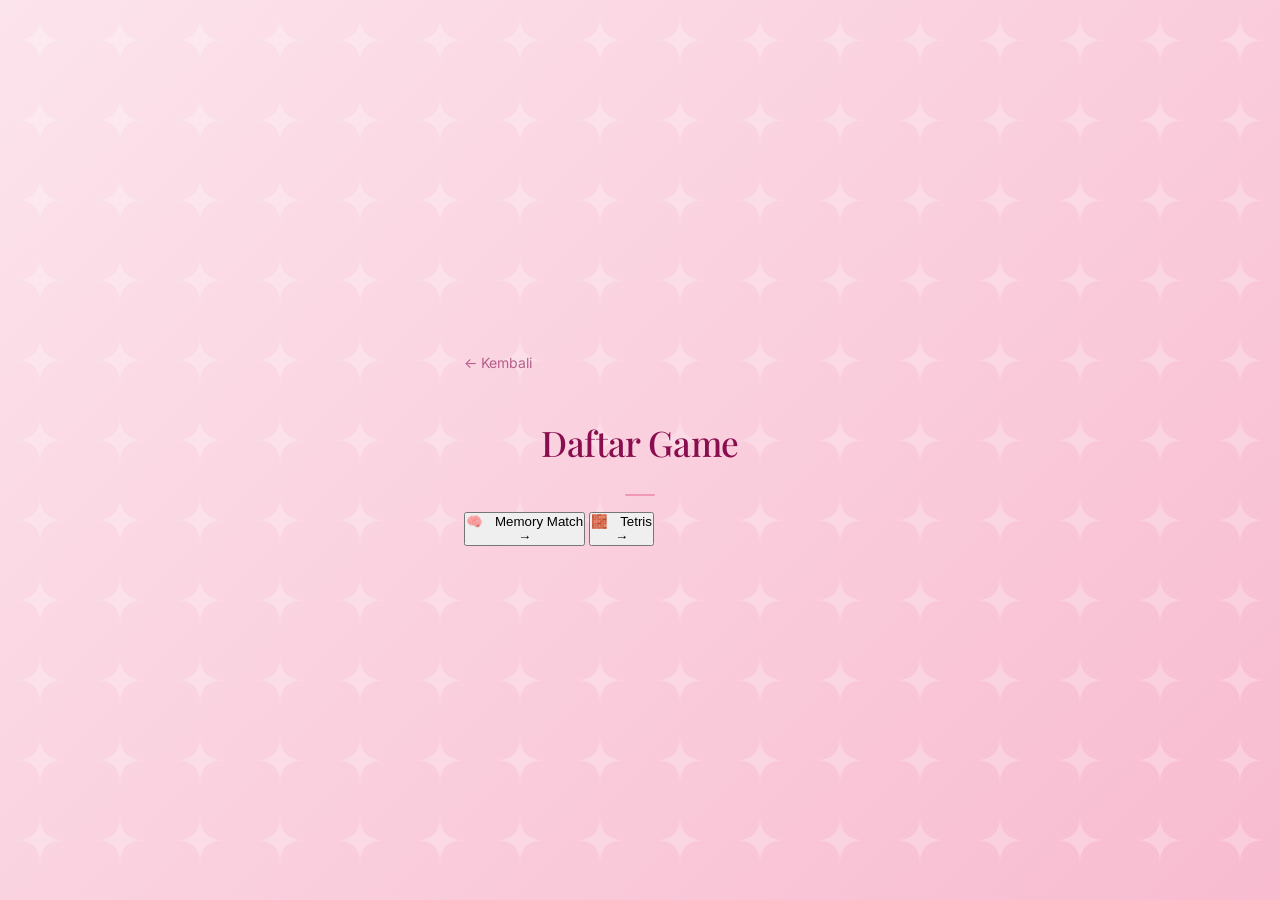
<file: pages/game.html>
<!DOCTYPE html>
<html lang="id">
<head>
    <meta charset="UTF-8">
    <meta name="viewport" content="width=device-width, initial-scale=1.0, maximum-scale=1.0, user-scalable=no">
    <title>Memory Key - Pilihan Game</title>
    <link rel="stylesheet" href="../style.css">
</head>
<body>
    <div class="screen active">
        <div class="dashboard">
            <button class="back-btn" onclick="window.location.href='../index.html'">← Kembali</button>
            <h2 class="dashboard-title">Daftar Game</h2>
            <div class="dashboard-divider"></div>
            
            <div class="menu-container">
                <button class="menu-btn" onclick="window.location.href='memory.html'">
                    <div class="menu-btn-content">
                        <span class="menu-btn-title"><span class="icon" style="margin-right: 12px;">🧠</span>Memory Match</span>
                    </div>
                    <span class="menu-btn-arrow">→</span>
                </button>
                <button class="menu-btn" onclick="window.location.href='tetris.html'">
                    <div class="menu-btn-content">
                        <span class="menu-btn-title"><span class="icon" style="margin-right: 12px;">🧱</span>Tetris</span>
                    </div>
                    <span class="menu-btn-arrow">→</span>
                </button>
            </div>
        </div>
    </div>
</body>
</html>
</file>
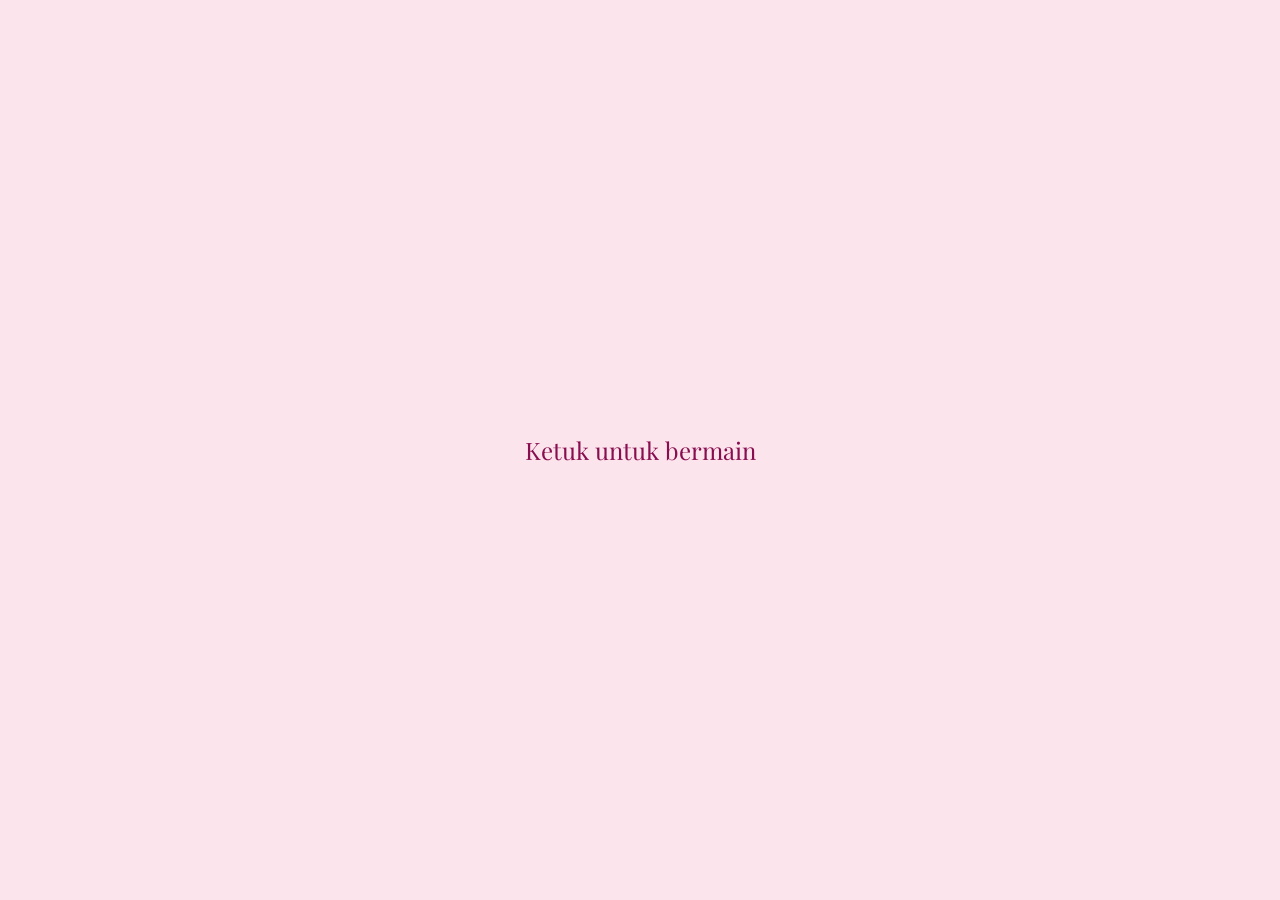
<file: pages/memory.html>
<!DOCTYPE html>
<html lang="id">
<head>
    <meta charset="UTF-8">
    <meta name="viewport" content="width=device-width, initial-scale=1.0, maximum-scale=1.0, user-scalable=no">
    <title>Memory Key - Game</title>
    <link rel="stylesheet" href="../style.css">
    <link rel="stylesheet" href="memory.css">
    <script src="../theme.js"></script>
</head>
<body>
    <div id="game-overlay" style="position: fixed; top: 0; left: 0; width: 100%; height: 100%; background: #fce4ec; z-index: 9999; display: flex; align-items: center; justify-content: center; color: #880e4f; font-family: 'Playfair Display', serif; font-size: 1.5rem; cursor: pointer;">
        Ketuk untuk bermain
    </div>
    <div class="screen active">
        <div class="dashboard" style="max-width: 500px; position: relative;">
            <button class="back-btn" onclick="window.location.href='game.html'">← Kembali</button>
            <h2 class="dashboard-title" style="font-size: 2rem;">Game</h2>
            <p class="dashboard-greeting">Cocokkan pasangan kartu-kartu ini!</p>
            <div class="dashboard-divider"></div>
            
            <div class="game-stats">
                <span>Langkah: <span id="moves" style="font-weight: 700; color: var(--accent);">0</span></span>
                <button class="restart-btn" onclick="restartGame()">Ulangi</button>
            </div>

            <div class="memory-grid" id="memory-grid">
                <!-- Cards will be generated here -->
            </div>
            
            <div class="win-message" id="win-message">
                <h3 style="font-family: 'Playfair Display', serif; font-style: italic;">Yey! Kamu Menang! 🎉</h3>
                <p style="font-size: 0.9rem; margin-bottom: 0.5rem;">Kamu berhasil menyelesaikan dalam</p>
                <p style="font-size: 1.5rem; font-weight: bold; color: var(--accent); margin-bottom: 1rem;"><span id="final-moves">0</span> Langkah</p>
                <button class="restart-btn" onclick="restartGame()">Main Lagi</button>
            </div>
        </div>
    </div>
    
    <!-- Audio element for game music -->
    <audio id="game-music" src="../assets/audio/game/game.mp3" loop></audio>

    <script>
        document.getElementById('game-overlay').addEventListener('click', function() {
            const audio = document.getElementById('game-music');
            if(audio) {
                audio.volume = 0.5;
                audio.play();
            }
            this.style.display = 'none'; // hide overlay
        });
    </script>
    <script src="memory.js"></script>
</body>
</html>
</file>
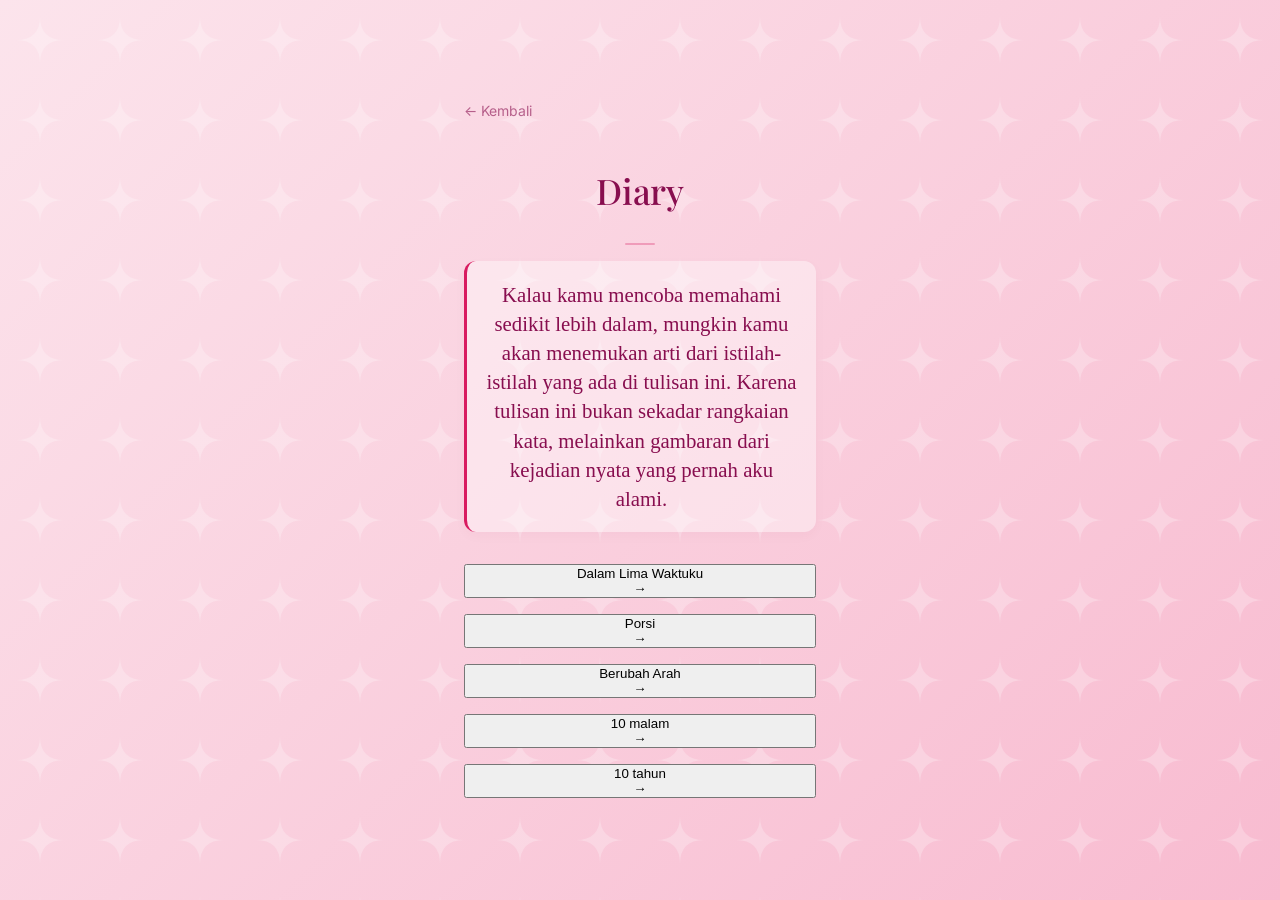
<file: pages/puisi.html>
<!DOCTYPE html>
<html lang="id">
<head>
    <meta charset="UTF-8">
    <meta name="viewport" content="width=device-width, initial-scale=1.0, maximum-scale=1.0, user-scalable=no">
    <title>Memory Key - Diary</title>
    <link rel="stylesheet" href="../style.css">
</head>
<body>
    <div class="screen active">
        <div class="dashboard">
            <button class="back-btn" onclick="window.history.back()">← Kembali</button>
            <h2 class="dashboard-title">Diary</h2>
            <div class="dashboard-divider"></div>
            
            <div style="margin-bottom: 2rem; padding: 1.2rem; background: rgba(255, 255, 255, 0.4); border-radius: 12px; border-left: 3px solid var(--accent); font-family: 'Caveat', cursive; font-size: 1.3rem; color: var(--text-primary); line-height: 1.4; text-align: center; box-shadow: 0 4px 12px rgba(136, 14, 79, 0.03);">
                Kalau kamu mencoba memahami sedikit lebih dalam, mungkin kamu akan menemukan arti dari istilah-istilah yang ada di tulisan ini. Karena tulisan ini bukan sekadar rangkaian kata, melainkan gambaran dari kejadian nyata yang pernah aku alami.
            </div>

            <div class="content-placeholder" style="display: flex; flex-direction: column; gap: 1rem;">
                <button class="menu-btn" onclick="window.location.href='baca.html?id=1'">
                    <div class="menu-btn-content">
                        <span class="menu-btn-title">Dalam Lima Waktuku</span>
                    </div>
                    <span class="menu-btn-arrow">→</span>
                </button>
                <button class="menu-btn" onclick="window.location.href='baca.html?id=3'">
                    <div class="menu-btn-content">
                        <span class="menu-btn-title">Porsi</span>
                    </div>
                    <span class="menu-btn-arrow">→</span>
                </button>
                <button class="menu-btn" onclick="window.location.href='baca.html?id=4'">
                    <div class="menu-btn-content">
                        <span class="menu-btn-title">Berubah Arah</span>
                    </div>
                    <span class="menu-btn-arrow">→</span>
                </button>
                <button class="menu-btn" onclick="window.location.href='baca.html?id=5'">
                    <div class="menu-btn-content">
                        <span class="menu-btn-title">10 malam</span>
                    </div>
                    <span class="menu-btn-arrow">→</span>
                </button>
                <button class="menu-btn" onclick="window.location.href='baca.html?id=6'">
                    <div class="menu-btn-content">
                        <span class="menu-btn-title">10 tahun</span>
                    </div>
                    <span class="menu-btn-arrow">→</span>
                </button>
            </div>
        </div>
    </div>
</body>
</html>
</file>
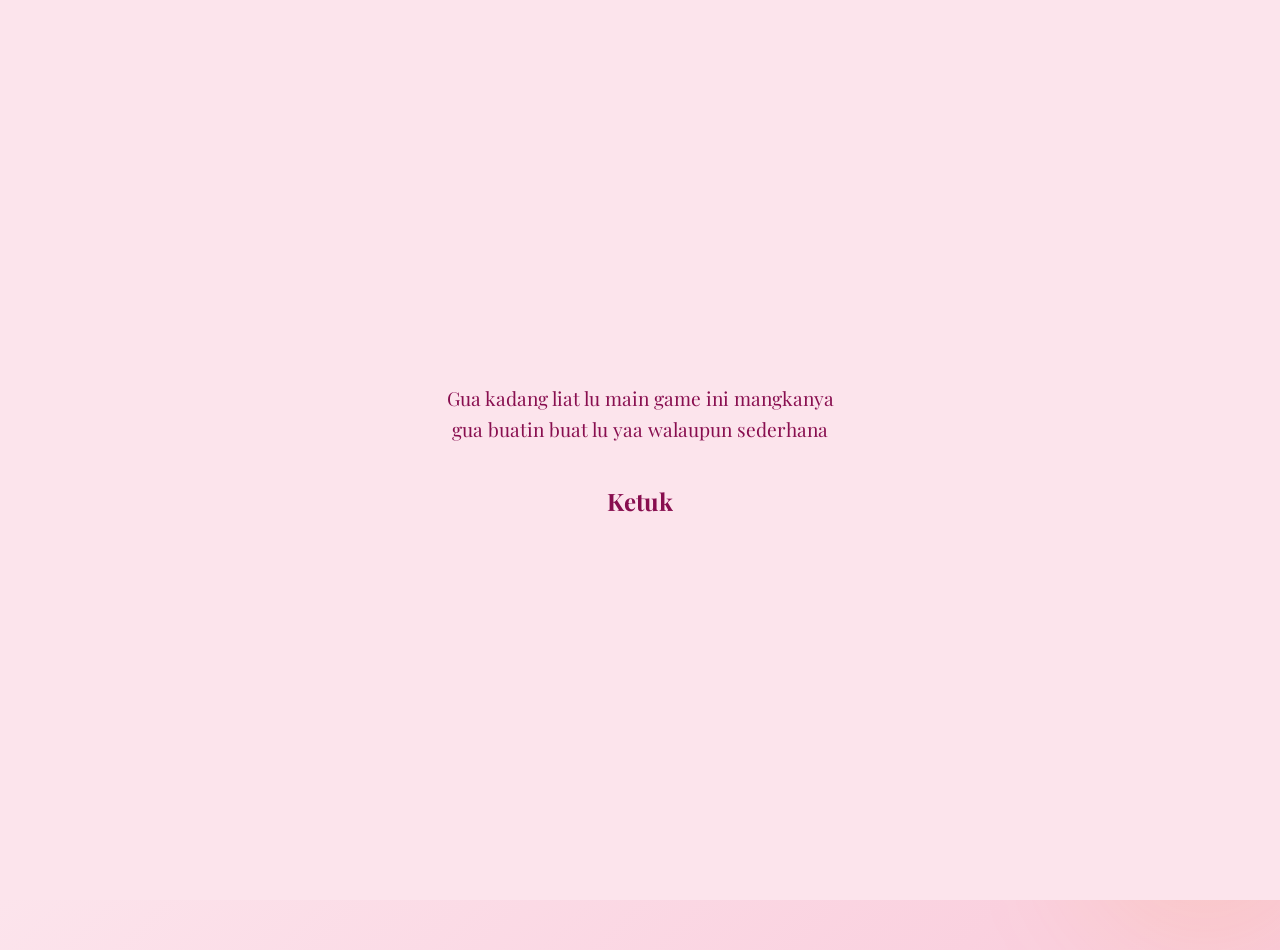
<file: pages/tetris.html>
<!DOCTYPE html>
<html lang="id">
<head>
    <meta charset="UTF-8">
    <meta name="viewport" content="width=device-width, initial-scale=1.0, maximum-scale=1.0, user-scalable=no">
    <title>Memory Key - Tetris</title>
    <link rel="stylesheet" href="../style.css">
    <link rel="stylesheet" href="tetris.css">
    <script src="../theme.js"></script>
</head>
<body>
    <div id="tetris-overlay" style="position: fixed; top: 0; left: 0; width: 100%; height: 100%; background: #fce4ec; z-index: 9999; display: flex; flex-direction: column; align-items: center; justify-content: center; color: #880e4f; font-family: 'Playfair Display', serif; cursor: pointer; text-align: center; padding: 2rem;">
        <p style="font-size: 1.2rem; margin-bottom: 2.5rem; line-height: 1.6; max-width: 400px;">Gua kadang liat lu main game ini mangkanya gua buatin buat lu yaa walaupun sederhana</p>
        <p style="font-size: 1.5rem; font-weight: 700;">Ketuk</p>
    </div>
    <div class="screen active">
        <div class="bg-orb orb-1" style="z-index: -1;"></div>
        <div class="bg-orb orb-2" style="z-index: -1;"></div>
        <div class="dashboard" style="max-width: 500px; position: relative;">
            <button class="back-btn" onclick="window.location.href='game.html'">← Kembali</button>
            <h2 class="dashboard-title" style="font-size: 2rem;">Tetris</h2>
            <div class="dashboard-divider" style="margin-bottom: 1rem;"></div>
            
            <div class="game-header">
                <span class="score-display">Skor: <span id="score">0</span></span>
                <button class="restart-btn" onclick="tetrisStart()">Ulangi</button>
            </div>

            <div class="tetris-container" style="background: transparent; border: none; box-shadow: none; padding: 0;">
                <canvas id="tetris" width="320" height="480"></canvas>
            </div>
            
            <div class="game-over" id="game-over-message">
                <h3 style="font-family: 'Playfair Display', serif; font-style: italic;">Game Over</h3>
                <p style="font-size: 0.9rem; margin-bottom: 0.5rem;">Skor akhir kamu</p>
                <p style="font-size: 1.5rem; font-weight: bold; color: var(--accent); margin-bottom: 1rem;"><span id="final-score">0</span></p>
                <button class="restart-btn" onclick="tetrisStart()">Main Lagi</button>
            </div>
        </div>
    </div>
    
    <!-- Audio element for tetris music -->
    <audio id="tetris-music" src="../assets/audio/game/game.mp3" loop></audio>

    <script>
        document.getElementById('tetris-overlay').addEventListener('click', function() {
            const audio = document.getElementById('tetris-music');
            if(audio) {
                audio.volume = 0.5;
                audio.play();
            }
            this.style.display = 'none'; // hide overlay
            
            // start the game logic if needed
            if(typeof tetrisStart === 'function') tetrisStart();
        });
    </script>
    <script src="tetris.js"></script>
</body>
</html>
</file>
<file: style.css>
@import url('https://fonts.googleapis.com/css2?family=Playfair+Display:ital@1&family=Inter:wght@300;400;500&display=swap');

:root {
    --bg-color: #fce4ec;
    --text-primary: #880e4f;
    --text-secondary: rgba(136, 14, 79, 0.6);
    --accent: #d81b60;
    --error: #d32f2f;
    --key-border: rgba(136, 14, 79, 0.2);
    --key-active: rgba(216, 27, 96, 0.15);
    --card-bg: rgba(255, 255, 255, 0.6);
    --bg-gradient: linear-gradient(135deg, #fce4ec 0%, #f8bbd0 100%);
    --orb-1: rgba(216, 27, 96, 0.15);
    --orb-2: rgba(255, 140, 0, 0.1);
}

* {
    box-sizing: border-box;
    margin: 0;
    padding: 0;
    -webkit-tap-highlight-color: transparent;
}

body {
    background: var(--bg-gradient);
    color: var(--text-primary);
    font-family: 'Inter', sans-serif;
    display: flex;
    justify-content: center;
    align-items: center;
    min-height: 100vh;
    width: 100vw;
    overflow-y: auto;
    overflow-x: hidden;
    user-select: none;
    position: relative;
}

body::before {
    content: '';
    position: fixed;
    top: 0; left: 0; right: 0; bottom: 0;
    background-image: url("data:image/svg+xml,%3Csvg xmlns='http://www.w3.org/2000/svg' width='100' height='100' viewBox='0 0 100 100'%3E%3Cpath fill='rgba(255,255,255,0.25)' d='M50 20 Q50 50 20 50 Q50 50 50 80 Q50 50 80 50 Q50 50 50 20Z'/%3E%3C/svg%3E");
    background-size: 80px 80px;
    z-index: -1;
    animation: floatBg 30s linear infinite;
}

@keyframes floatBg {
    0% { background-position: 0 0; }
    100% { background-position: 200px 200px; }
}

.screen {
    position: absolute;
    top: 0;
    left: 0;
    width: 100%;
    min-height: 100vh;
    display: flex;
    flex-direction: column;
    justify-content: center;
    align-items: center;
    opacity: 0;
    pointer-events: none;
    transition: opacity 0.8s ease-in-out, transform 0.8s ease-in-out;
    transform: scale(0.98);
    padding: 1rem 0;
}

.screen.active {
    opacity: 1;
    pointer-events: auto;
    transform: scale(1);
}

.lock-container {
    width: 100%;
    max-width: 400px;
    padding: 1rem;
    text-align: center;
}

.dashboard {
    width: 100%;
    max-width: 400px;
    padding: 1.5rem;
    height: 100%;
    display: flex;
    flex-direction: column;
}

.title {
    font-family: 'Playfair Display', serif;
    font-style: italic;
    font-size: 2.5rem;
    font-weight: 400;
    letter-spacing: -0.02em;
    margin-bottom: 0.5rem;
    opacity: 0.9;
}







.welcome-text {
    font-family: 'Playfair Display', serif;
    font-style: italic;
    font-size: 2rem;
    font-weight: 300;
    color: var(--text-primary);
    opacity: 0.9;
    letter-spacing: 0.02em;
}

.screen.fade-out {
    opacity: 0;
}

.subtitle {
    font-size: 10px;
    color: var(--text-secondary);
    margin-bottom: 1.5rem;
    letter-spacing: 0.2em;
    text-transform: uppercase;
}

.name-input {
    width: 80%;
    padding: 14px;
    margin: 10px auto 30px auto;
    border-radius: 12px;
    border: 1px solid var(--key-border);
    background: var(--card-bg);
    color: var(--text-primary);
    font-size: 16px;
    text-align: center;
    box-sizing: border-box;
    outline: none;
    display: block;
    font-family: 'Inter', sans-serif;
    transition: border-color 0.3s;
}

.name-input::placeholder {
    color: var(--text-secondary);
    opacity: 0.5;
}

.name-input:focus {
    border-color: var(--accent);
}

.pin-display {
    display: flex;
    justify-content: center;
    gap: 24px;
    margin-bottom: 1rem;
    height: 12px;
}

.dot {
    width: 12px;
    height: 12px;
    border-radius: 50%;
    border: 1px solid var(--key-border);
    background-color: transparent;
    transition: background-color 0.2s;
}

.dot.filled {
    background-color: var(--text-primary);
    border-color: var(--text-primary);
}

.message {
    height: 16px;
    color: var(--error);
    font-size: 11px;
    margin-bottom: 1rem;
    opacity: 0;
    transition: opacity 0.3s;
    letter-spacing: 1px;
}

.message.show {
    opacity: 1;
}

.keypad {
    display: grid;
    grid-template-columns: repeat(3, 1fr);
    gap: 16px 32px;
    max-width: 280px;
    margin: 0 auto;
}

.key {
    background-color: transparent;
    color: var(--text-primary);
    border: 1px solid var(--key-border);
    border-radius: 50%;
    width: 64px;
    height: 64px;
    font-size: 1.25rem;
    font-weight: 300;
    font-family: 'Inter', sans-serif;
    cursor: pointer;
    transition: all 0.2s;
    display: flex;
    justify-content: center;
    align-items: center;
    margin: 0 auto;
    outline: none;
}

.key:active {
    background-color: var(--key-active);
    transform: scale(0.95);
}

.key.action {
    border: none;
    font-size: 10px;
    text-transform: uppercase;
    letter-spacing: 0.1em;
    opacity: 0.6;
}

.key.confirm {
    background-color: var(--accent);
    color: #fff;
    font-weight: 700;
    font-size: 10px;
    text-transform: uppercase;
    letter-spacing: 0.1em;
    opacity: 1;
    border: none;
}



.footer {
    display: flex;
    flex-direction: column;
    justify-content: center;
    align-items: center;
    opacity: 0.5;
    font-size: 10px;
    text-transform: uppercase;
    letter-spacing: 0.2em;
    padding-bottom: 1.5rem;
    margin-top: 3rem;
    gap: 8px;
}

.author-text {
    font-family: 'Playfair Display', serif;
    font-style: italic;
    font-size: 13px;
    text-transform: none;
    letter-spacing: 0.05em;
    opacity: 0.9;
    font-weight: 500;
}

.back-btn {
    position: relative;
    z-index: 9999;
    background: none;
    border: none;
    color: var(--text-secondary);
    font-family: 'Inter', sans-serif;
    font-size: 0.875rem;
    display: flex;
    align-items: center;
    gap: 0.5rem;
    cursor: pointer;
    padding: 0;
    margin-bottom: 2rem;
    align-self: flex-start;
    transition: color 0.2s;
}

.back-btn:hover {
    color: var(--text-primary);
}

.content-placeholder {
    flex: 1;
    display: flex;
    flex-direction: column;
    gap: 1rem;
}

/* Modals */
.modal-overlay {
    position: fixed;
    top: 0; left: 0; right: 0; bottom: 0;
    background: rgba(136, 14, 79, 0.4);
    backdrop-filter: blur(4px);
    -webkit-backdrop-filter: blur(4px);
    display: none;
    justify-content: center;
    align-items: center;
    z-index: 1000;
    padding: 20px;
}
.modal-content {
    background: white;
    width: 100%;
    max-width: 360px;
    border-radius: 16px;
    padding: 20px;
    box-shadow: 0 10px 30px rgba(0,0,0,0.1);
    animation: modalPop 0.3s cubic-bezier(0.175, 0.885, 0.32, 1.275);
    display: flex;
    flex-direction: column;
    max-height: 80vh;
}
@keyframes modalPop {
    0% { transform: scale(0.9); opacity: 0; }
    100% { transform: scale(1); opacity: 1; }
}
.modal-header {
    display: flex;
    justify-content: space-between;
    align-items: center;
    margin-bottom: 15px;
}
.modal-close, .close-modal {
    background: none;
    border: none;
    font-size: 24px;
    color: var(--text-secondary);
    cursor: pointer;
    padding: 0 5px;
    line-height: 1;
}
textarea {
    width: 100%;
    padding: 12px;
    border-radius: 12px;
    border: 1px solid rgba(136, 14, 79, 0.2);
    background: #fdfafb;
    font-family: 'Inter', sans-serif;
    font-size: 13px;
    resize: none;
    outline: none;
    margin-bottom: 15px;
    box-sizing: border-box;
}
.write-btn {
    background: var(--accent);
    color: white;
    border: none;
    width: 100%;
    padding: 12px;
    border-radius: 12px;
    font-family: 'Inter', sans-serif;
    font-size: 13px;
    font-weight: 600;
    cursor: pointer;
    box-shadow: 0 4px 12px rgba(216, 27, 96, 0.3);
    transition: all 0.3s;
}
.write-btn:hover {
    transform: translateY(-2px);
    box-shadow: 0 6px 16px rgba(216, 27, 96, 0.4);
}

.unlock-anim {
    animation: unlock 0.8s cubic-bezier(0.4, 0, 0.2, 1) forwards;
}

@keyframes unlock {
    0% { opacity: 1; transform: scale(1); filter: blur(0); }
    100% { opacity: 0; transform: scale(1.1); filter: blur(10px); }
}

.shake {
    animation: shake 0.4s cubic-bezier(.36,.07,.19,.97) both;
}

@keyframes shake {
    10%, 90% { transform: translate3d(-1px, 0, 0); }
    20%, 80% { transform: translate3d(2px, 0, 0); }
    30%, 50%, 70% { transform: translate3d(-4px, 0, 0); }
    40%, 60% { transform: translate3d(4px, 0, 0); }
}




.dashboard-title {
    font-family: 'Playfair Display', serif;
    font-size: 2.2rem;
    font-weight: 500;
    letter-spacing: -0.01em;
    margin-bottom: 0.2rem;
    color: var(--text-primary);
    text-align: center;
    margin-top: 1rem;
}

.dashboard-greeting {
    font-size: 12px;
    font-weight: 600;
    color: var(--text-secondary);
    letter-spacing: 0.1em;
    text-align: center;
    text-transform: uppercase;
}

.dashboard-divider {
    height: 2px;
    width: 30px;
    background-color: var(--accent);
    opacity: 0.3;
    margin: 1.5rem auto 2rem auto;
    border-radius: 2px;
}


.dashboard-title {
    font-family: 'Playfair Display', serif;
    font-size: 2.2rem;
    font-weight: 500;
    letter-spacing: -0.01em;
    margin-bottom: 0.3rem;
    color: var(--text-primary);
    text-align: center;
    margin-top: 1rem;
}

.dashboard-greeting {
    font-size: 11px;
    font-weight: 600;
    color: var(--text-secondary);
    letter-spacing: 0.15em;
    text-align: center;
    text-transform: uppercase;
}

.dashboard-divider {
    height: 2px;
    width: 30px;
    background-color: var(--accent);
    opacity: 0.3;
    margin: 1.5rem auto 1rem auto;
    border-radius: 2px;
}


.menu-grid {
    display: grid;
    grid-template-columns: repeat(2, 1fr);
    gap: 16px;
    width: 100%;
    margin-bottom: 2rem;
    perspective: 1000px; /* For 3D effects if needed */
}

.menu-card {
    background: rgba(255, 255, 255, 0.45);
    backdrop-filter: blur(16px);
    -webkit-backdrop-filter: blur(16px);
    border: 1px solid rgba(255, 255, 255, 0.7);
    border-radius: 20px;
    padding: 24px 12px;
    cursor: pointer;
    box-shadow: 0 8px 32px rgba(136, 14, 79, 0.05), inset 0 1px 0 rgba(255, 255, 255, 0.8);
    position: relative;
    overflow: hidden;
    transition: all 0.4s cubic-bezier(0.175, 0.885, 0.32, 1.275); /* Bouncy animation */
}

/* Shine effect */
.menu-card::before {
    content: '';
    position: absolute;
    top: 0; left: -100%; width: 50%; height: 100%;
    background: linear-gradient(to right, transparent, rgba(255,255,255,0.6), transparent);
    transform: skewX(-25deg);
    transition: 0.5s;
    z-index: 1;
}

.menu-card:hover::before {
    left: 125%;
}

.menu-card:hover {
    transform: translateY(-6px) scale(1.02);
    box-shadow: 0 15px 35px rgba(216, 27, 96, 0.2), inset 0 1px 0 rgba(255, 255, 255, 1);
    background: rgba(255, 255, 255, 0.75);
    border-color: #fff;
}

.menu-card:active {
    transform: translateY(2px) scale(0.95);
}

.menu-card-content {
    display: flex;
    flex-direction: column;
    align-items: center;
    gap: 12px;
    position: relative;
    z-index: 2;
}

.icon-wrapper {
    width: 56px;
    height: 56px;
    border-radius: 50%;
    background: rgba(255, 255, 255, 0.7);
    display: flex;
    justify-content: center;
    align-items: center;
    box-shadow: 0 4px 15px rgba(136, 14, 79, 0.1);
    transition: all 0.4s ease;
}

.menu-card:hover .icon-wrapper {
    background: #fff;
    box-shadow: 0 8px 25px rgba(216, 27, 96, 0.25);
    transform: translateY(-4px);
}

.menu-card .icon {
    font-size: 28px;
    filter: drop-shadow(0 2px 4px rgba(136,14,79,0.1));
    transition: transform 0.4s ease;
}

.menu-card:hover .icon {
    transform: scale(1.15) rotate(5deg);
}

.menu-card-title {
    font-family: 'Inter', sans-serif;
    font-size: 14px;
    font-weight: 600;
    color: var(--text-primary);
    letter-spacing: 0.5px;
}

.logout-card {
    background: rgba(211, 47, 47, 0.05);
    border-color: rgba(211, 47, 47, 0.15);
}

.logout-card .icon-wrapper {
    background: rgba(211, 47, 47, 0.1);
    box-shadow: 0 4px 15px rgba(211, 47, 47, 0.1);
}

.logout-card:hover {
    background: rgba(211, 47, 47, 0.15);
    box-shadow: 0 15px 35px rgba(211, 47, 47, 0.25), inset 0 1px 0 rgba(255, 255, 255, 0.5);
    border-color: rgba(211, 47, 47, 0.3);
}

.logout-card:hover .icon-wrapper {
    background: #fff;
    box-shadow: 0 8px 25px rgba(211, 47, 47, 0.3);
}

.logout-card .menu-card-title {
    color: #c62828;
}

/* Background floating glow orbs */
.bg-orb {
    position: fixed;
    border-radius: 50%;
    filter: blur(60px);
    z-index: -1;
    animation: floatOrb 10s ease-in-out infinite alternate;
}

.orb-1 {
    width: 300px;
    height: 300px;
    background: var(--orb-1);
    top: -50px;
    left: -100px;
}

.orb-2 {
    width: 250px;
    height: 250px;
    background: var(--orb-2);
    bottom: -50px;
    right: -50px;
    animation-delay: -5s;
}

@keyframes floatOrb {
    0% { transform: translate(0, 0) scale(1); }
    100% { transform: translate(30px, 40px) scale(1.1); }
}


/* Theme Picker */
.theme-picker {
    position: fixed;
    top: 15px;
    right: 15px;
    z-index: 10000;
    display: flex;
    flex-direction: column;
    align-items: flex-end;
}

.theme-picker-btn {
    background: var(--card-bg);
    border: 1px solid var(--key-border);
    color: var(--text-primary);
    padding: 6px 12px;
    border-radius: 20px;
    font-size: 11px;
    font-weight: 600;
    font-family: 'Inter', sans-serif;
    cursor: pointer;
    backdrop-filter: blur(10px);
    -webkit-backdrop-filter: blur(10px);
    box-shadow: 0 4px 12px rgba(0,0,0,0.05);
    display: flex;
    align-items: center;
    gap: 6px;
    transition: all 0.3s ease;
}

.theme-picker-btn:hover {
    background: var(--key-active);
    transform: scale(1.05);
}

.theme-menu {
    position: absolute;
    top: 35px;
    right: 0;
    background: var(--card-bg);
    backdrop-filter: blur(15px);
    -webkit-backdrop-filter: blur(15px);
    border: 1px solid var(--key-border);
    border-radius: 12px;
    padding: 8px;
    display: flex;
    flex-direction: column;
    gap: 8px;
    box-shadow: 0 10px 25px rgba(0,0,0,0.1);
    opacity: 0;
    pointer-events: none;
    transform: translateY(-10px) scale(0.95);
    transition: all 0.3s cubic-bezier(0.175, 0.885, 0.32, 1.275);
    transform-origin: top right;
}

.theme-menu.show {
    opacity: 1;
    pointer-events: auto;
    transform: translateY(0) scale(1);
}

.theme-option {
    display: flex;
    align-items: center;
    gap: 8px;
    padding: 6px 10px;
    border-radius: 8px;
    cursor: pointer;
    font-family: 'Inter', sans-serif;
    font-size: 11px;
    font-weight: 500;
    color: var(--text-primary);
    transition: all 0.2s ease;
    border: 1px solid transparent;
}

.theme-option:hover {
    background: rgba(255, 255, 255, 0.5);
    border-color: var(--key-border);
}

.theme-option.active {
    background: var(--key-active);
    border-color: var(--accent);
}

.theme-color-circle {
    width: 14px;
    height: 14px;
    border-radius: 50%;
    border: 1px solid rgba(0,0,0,0.1);
}
</file>
<file: pages/memory.css>
.memory-grid {
    display: grid;
    grid-template-columns: repeat(4, 1fr);
    gap: 12px;
    margin-top: 1.5rem;
    perspective: 1000px;
    width: 100%;
}

.memory-card {
    position: relative;
    width: 100%;
    aspect-ratio: 1;
    cursor: pointer;
    transform-style: preserve-3d;
    transition: transform 0.5s cubic-bezier(0.4, 0.2, 0.2, 1);
}

.memory-card.flip {
    transform: rotateY(180deg);
}

.memory-card-front,
.memory-card-back {
    position: absolute;
    width: 100%;
    height: 100%;
    backface-visibility: hidden;
    border-radius: 12px;
    display: flex;
    justify-content: center;
    align-items: center;
    font-size: 2rem;
    box-shadow: 0 4px 8px rgba(136, 14, 79, 0.1);
}

.memory-card-back {
    background: linear-gradient(135deg, #f8bbd0, #fce4ec);
    border: 2px solid rgba(216, 27, 96, 0.3);
    color: var(--accent);
    font-size: 1.5rem;
    transition: background 0.3s, transform 0.2s;
}

.memory-card-back:active {
    transform: scale(0.95);
}

.memory-card-front {
    background-color: #fff;
    border: 2px solid var(--accent);
    transform: rotateY(180deg);
    transition: background-color 0.3s;
}

.memory-card.matched .memory-card-front {
    background-color: #fce4ec;
}

.game-stats {
    display: flex;
    justify-content: space-between;
    align-items: center;
    font-size: 1rem;
    color: var(--text-primary);
    font-weight: 500;
}

.restart-btn {
    background: var(--accent);
    color: white;
    border: none;
    padding: 8px 16px;
    border-radius: 20px;
    font-family: 'Inter', sans-serif;
    font-size: 0.9rem;
    font-weight: 500;
    cursor: pointer;
    transition: background 0.2s, transform 0.2s;
    box-shadow: 0 4px 10px rgba(216, 27, 96, 0.3);
}

.restart-btn:hover, .restart-btn:active {
    background: #880e4f;
    transform: scale(0.95);
}

.win-message {
    display: none;
    text-align: center;
    background: rgba(255, 255, 255, 0.95);
    padding: 2rem;
    border-radius: 20px;
    position: absolute;
    top: 50%;
    left: 50%;
    transform: translate(-50%, -50%);
    box-shadow: 0 10px 40px rgba(136, 14, 79, 0.2);
    width: 85%;
    max-width: 300px;
    z-index: 10;
    border: 1px solid rgba(216, 27, 96, 0.2);
    backdrop-filter: blur(10px);
}

.win-message.show {
    display: block;
    animation: popIn 0.5s cubic-bezier(0.175, 0.885, 0.32, 1.275);
}

.win-message h3 {
    color: var(--accent);
    margin-bottom: 0.8rem;
    font-size: 1.5rem;
}

@keyframes popIn {
    0% { transform: translate(-50%, -50%) scale(0.5); opacity: 0; }
    100% { transform: translate(-50%, -50%) scale(1); opacity: 1; }
}

@media (max-height: 700px) {
    .memory-grid {
        gap: 8px;
        margin-top: 1rem;
    }
    .memory-card-front, .memory-card-back {
        font-size: 1.5rem;
    }
}
</file>
<file: pages/tetris.css>
.tetris-container {
    display: flex;
    justify-content: center;
    margin-bottom: 1.5rem;
    touch-action: none; /* Prevent scrolling while dragging blocks */
}

#tetris {
    background-color: #0f172a;
    border-radius: 12px;
    box-shadow: 0 10px 30px rgba(0,0,0,0.2);
}

.game-header {
    display: flex;
    justify-content: space-between;
    align-items: center;
    font-size: 1.2rem;
    color: var(--text-primary);
    font-weight: 500;
    margin-bottom: 1rem;
}

.restart-btn {
    background: var(--accent);
    color: white;
    border: none;
    padding: 8px 16px;
    border-radius: 20px;
    font-family: 'Inter', sans-serif;
    font-size: 0.9rem;
    font-weight: 500;
    cursor: pointer;
    transition: background 0.2s, transform 0.2s;
    box-shadow: 0 4px 10px rgba(216, 27, 96, 0.3);
}

.restart-btn:hover, .restart-btn:active {
    background: #880e4f;
    transform: scale(0.95);
}

.game-over {
    display: none;
    text-align: center;
    background: rgba(255, 255, 255, 0.95);
    padding: 2rem;
    border-radius: 20px;
    position: absolute;
    top: 50%;
    left: 50%;
    transform: translate(-50%, -50%);
    box-shadow: 0 10px 40px rgba(136, 14, 79, 0.2);
    width: 85%;
    max-width: 300px;
    z-index: 10;
    border: 1px solid rgba(216, 27, 96, 0.2);
    backdrop-filter: blur(10px);
}

.game-over.show {
    display: block;
    animation: popIn 0.5s cubic-bezier(0.175, 0.885, 0.32, 1.275);
}

.game-over h3 {
    color: var(--accent);
    margin-bottom: 0.8rem;
    font-size: 1.5rem;
}

@keyframes popIn {
    0% { transform: translate(-50%, -50%) scale(0.5); opacity: 0; }
    100% { transform: translate(-50%, -50%) scale(1); opacity: 1; }
}
</file>
